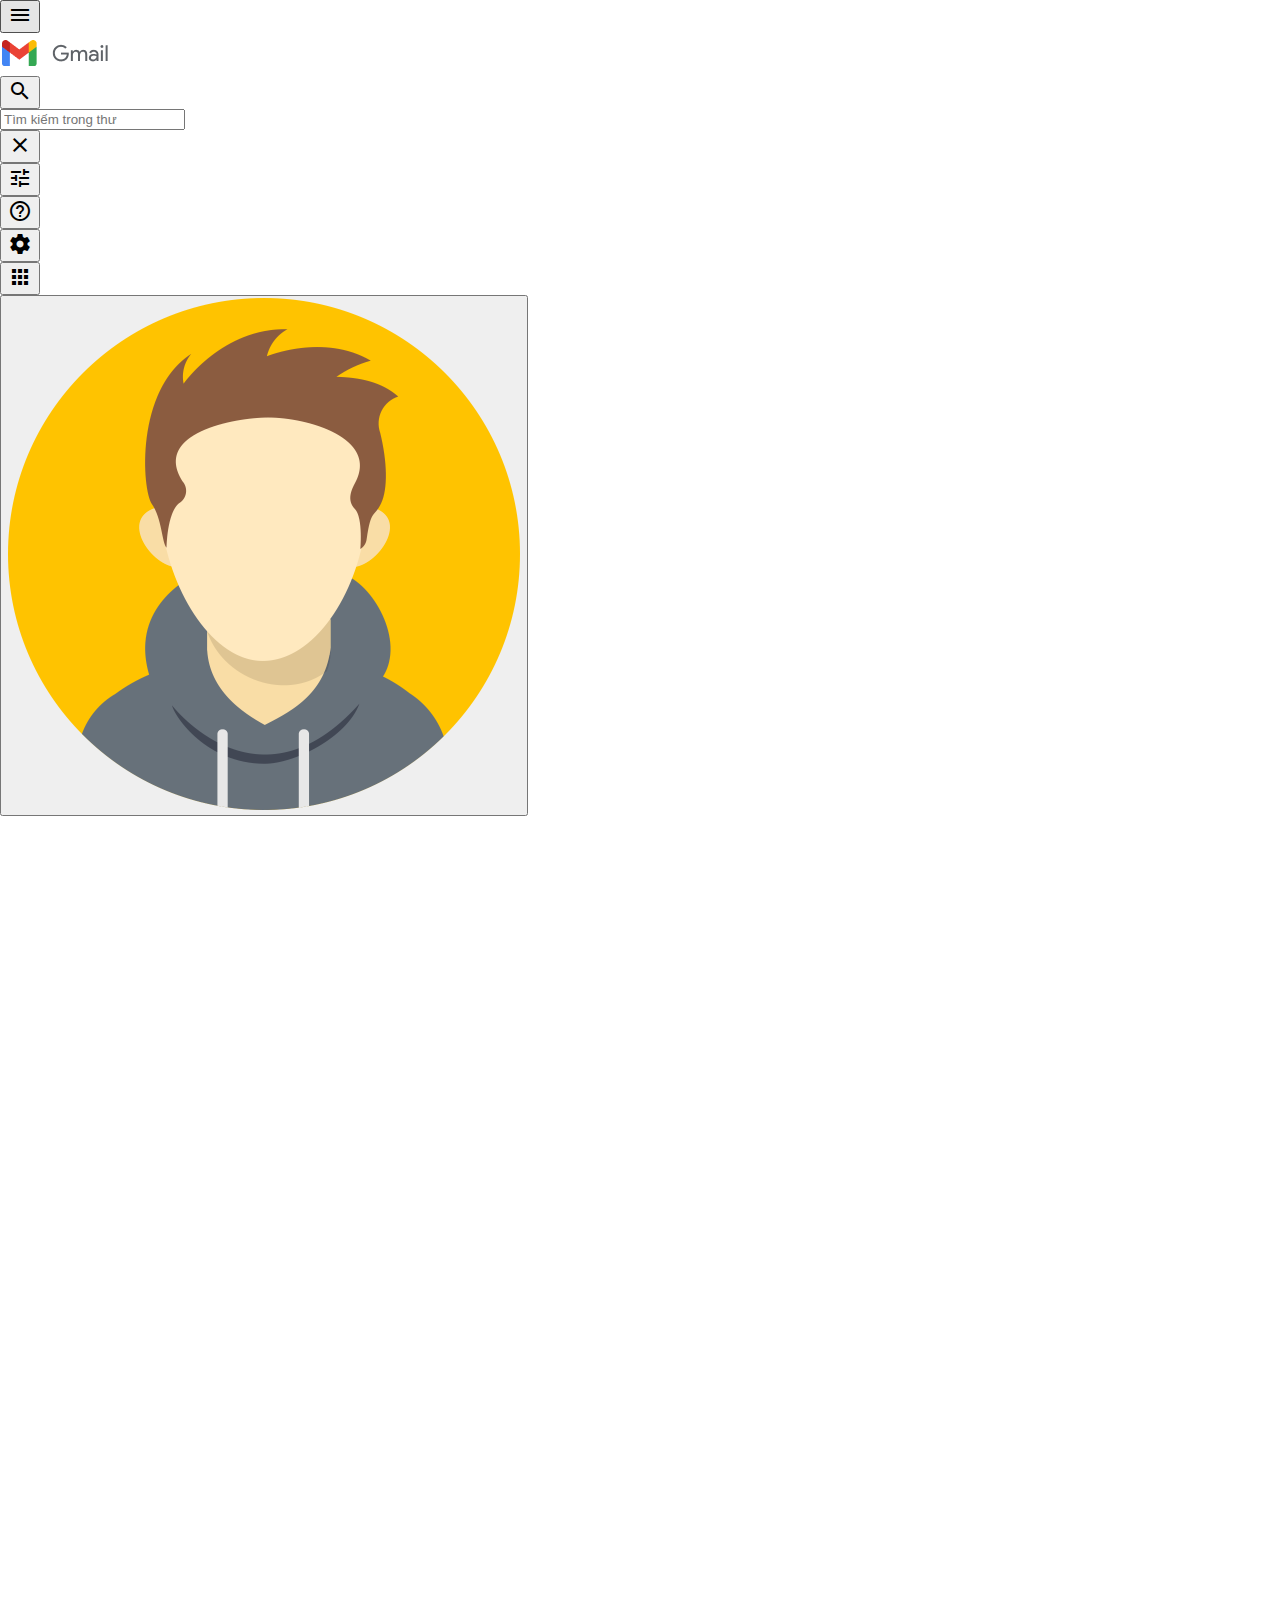
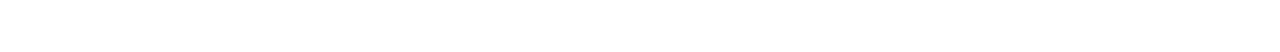
<file: Source/index.html>
<!DOCTYPE html>
<html lang="en">

<head>
  <meta charset="UTF-8">
  <meta http-equiv="X-UA-Compatible" content="IE=edge">
  <meta name="viewport" content="width=device-width, initial-scale=1.0">
  <title>Hộp thư đến - @username - Gmail</title>
  <link rel="icon" type="image/png" href="images/favicon-gmail.png">
  <link rel="stylesheet" href="css/reset.css">
  <link rel="stylesheet" href="css/properties.css">
  <link rel="stylesheet" href="css/style.css">
  <!-- Setup using Google Fonts -->
  <link href="https://fonts.googleapis.com/icon?family=Material+Icons" rel="stylesheet">
</head>

<body>

  <div class="container">

    <!-- HEADER -->

    <header class="header">

      <div class="header-left">

        <div class="icons">
          <button id="header-menu" class="btn header-menu tooltip" data-info="Main menu">
            <span class="material-icons">menu</span>
          </button>
        </div>

        <a href="#" class="header-logo">
          <img src="images/logo_gmail.png" alt="Gmail_Logo">
        </a>

      </div>

      <form class="header-middle" action="">

        <div class="icons">
          <button id="js-header-middle" class="btn btn-nofill tooltip" data-info="Search">
            <span class="material-icons">search</span>
          </button>
        </div>

        <input type="search" class="header-middle-input" placeholder="Tìm kiếm trong thư">

        <div class="icons">
          <button type="reset" class="btn" data-info="Options">
            <span class="material-icons">clear</span>
          </button>
        </div>

        <div class="icons">
          <button id="header-middle-options" class="btn tooltip" data-info="Options">
            <span class="material-icons">tune</span>
          </button>
        </div>

      </form>

      <div class="header-right profile">

        <div class="icons">
          <button id="header-support" class="btn">
            <span class="material-icons">help_outline</span>
          </button>
        </div>

        <div class="icons">
          <button id="header-settings" class="btn" data-info="Settings">
            <span class="material-icons">settings</span>
          </button>
        </div>

        <div class="icons">
          <button id="header-apps" class="btn">
            <span class="material-icons">apps</span>
          </button>
        </div>

        <div class="icons">
          <button id="header-profile" class="btn tooltip">
            <img src="images/avatar.png" class="btn-icon header-profile">
          </button>
        </div>
      </div>

    </header>
    <!-- Slidebar left -->


  </div>

</body>

</html>
</file>
<file: Source/css/properties.css>
:root {
  /* Font */
  --font: 'Roboto', Arial, Helvetica, sans-serif;
  --font-2: 'Google Sans', 'Roboto', Arial, Helvetica, sans-serif;
  /* Color */
  --black: #202124;
  --grey: #3c4043;
  --light-grey: #5f6368;
  --red: #d93025;
  --blue: #427fed;
  --fill-red: #fce8e6;
  --fill-grey: #f1f3f4;
  --fill-hover: #b4bdc42a;
  --fill-border: #e5e5e5;
}

/* Font-Face */

@font-face {
  font-family: 'Google Sans';
  font-style: normal;
  font-weight: 400;
  src: url(//fonts.gstatic.com/s/googlesans/v14/4UaGrENHsxJlGDuGo1OIlL3Bwp5MKg.woff2) format('woff2');
  unicode-range: U+0102-0103, U+0110-0111, U+0128-0129, U+0168-0169, U+01A0-01A1, U+01AF-01B0, U+1EA0-1EF9, U+20AB;
}
@font-face {
  font-family: 'Roboto';
  font-style: italic;
  font-weight: 400;
  src: url(//fonts.gstatic.com/s/roboto/v18/KFOkCnqEu92Fr1Mu51xFIzIFKw.woff2) format('woff2');
  unicode-range: U+0460-052F, U+1C80-1C88, U+20B4, U+2DE0-2DFF, U+A640-A69F, U+FE2E-FE2F;
}
</file>
<file: Source/css/style.css>
/* CSS for BODY */

.container {
	display: grid;
	grid-template-columns: 270px 1fr 55px;
	grid-template-rows: auto calc(100vh - 64px);
	overflow: hidden;
}

/* MAIL */

.inbox {
	overflow-y: auto;
}

.inbox-menu {
	display: flex;
	flex-flow: row;
	align-items: center;
	justify-content: space-between;
	height: 48px;
	width: auto;
	background-color: white;
	padding: 0 12px;
	border-bottom: 1px solid var(--fill-border);
	margin-right: 16px;
}

.inbox-container {
	display: flex;
	flex-flow: column;
}

.inbox-menu-group {
	display: flex;
	flex-flow: row;
	align-items: center;
	justify-content: center;
}

.inbox-btn-group {
	display: flex;
	align-items: center;
	justify-content: center;
	padding: 0;
}

.inbox-menu-pagination {
	font-family: var(--font);
	color: var(--light-grey);
	font-size: 0.75rem;
	margin-right: 12px;
	letter-spacing: 0.25px;
	margin: 0 6px;
	
}

.inbox-menu-pagination-btn {
	display: flex;
	align-items: center;
}

.inbox-category {
	display: flex;
	justify-content: flex-start;
	align-items: center;
	height: 56px;
	color: var(--light-grey);
	font-family: var(--font-sec);
	font-weight: 500;
	font-size: 0.875rem;
	letter-spacing: 0.25px;
	border-bottom: 1px solid var(--fill-border);
	margin-right: 16px;
}

.inbox-category-item {
	position: relative;
	display: flex;
	align-items: center;
	height: 56px;
	cursor: pointer;
	flex: 0 1 251px;
}

.inbox-category-title {
	margin-right: 18px;
	padding: 0;
}

.inbox-category-icon {
	margin-left: 16px;
	margin-right: 12px;
}

.inbox-category-item:hover {
	background-color: var(--fill-hover);
	color: var(--black);
}

.inbox-category-item.active {
	color: var(--red);
}

.inbox-category-icon.active {
	fill: var(--red);
	opacity: 1;
}

#rows-main.inbox-category-item.active::before {
	content: "";
	position: absolute;
	display: block;
	height: 4px;
	background-color: var(--red);
	border-top-left-radius: 4px;
	border-top-right-radius: 4px;
	left: 0;
	right: 0;
	bottom: 0;
	margin: 0 8px;
}

/* ==== MAIL CONTENT ==== */

.content {
	display: block;
	margin-bottom: 16px;
}

.mail {
	box-sizing: border-box;
	padding-bottom: 8px;
}

.inbox-message-item {
	display: flex;
	flex-flow: row;
	font: var(--font);
	align-items: center;
	font-size: 0.875rem;
	height: 40px;
	padding-right: 8px;
	padding-left: 4px;
	box-shadow: inset 0 -1px 0 0 rgb(100 121 143 / 12%);
}

.inbox-message-item:hover {
	cursor: pointer;
	box-shadow: inset 1px 0 0 #dadce0, inset -1px 0 0 #dadce0,
		0 1px 2px 0 rgb(60 64 67 / 30%), 0 1px 3px 1px rgb(60 64 67 / 15%);
	z-index: 1;
}

.inbox-message-item-options {
	position: relative;
	display: flex;
	align-items: center;
	height: 40px;
	background-color: transparent;
	justify-content :right;
}

.message-default {
	display: flex;
	align-items: center;
	font-family: var(--font);
	color: var(--light-grey);
	white-space: nowrap;
	overflow: hidden;
	user-select: none;
}

.message-content {
	padding: 2px 2px 2px 0;
	line-height: 1.1;
}

.space-mail {
	display: block;
	min-width: 70px;
	flex: 0 70px;
}

.message-sender {
	color: var(--black);
	padding-right: 2rem;
	overflow: hidden;
	text-overflow: ellipsis;
	flex: 0 0 200px;
}

.message-subject {
	color: var(--black);
	overflow: hidden;
	flex: 0 0 auto;
}

.message-seperator {
	line-height: 1;
	padding: 0 6px;
	width: 20px;
	margin-left: -2px;
}

.message-body {
	color: var(--light-grey);
	overflow: hidden;
	text-overflow: ellipsis;
	flex: 1 1 auto;
}

.message-date {
	color: var(--light-grey);
	height: 40px;
	font-size: 0.75rem;
	text-align: right;
	margin-right: 8px;
	flex: 0 56px;
}

.message-default-unread {
	background-color: var(--fill-grey);
}

.message-default .unread {
	color: var(--black);
	font-weight: 600;
}

.message-default .read {
	color: var(--light-grey);
	font-weight: 400;
}

.message-btn-icon {
	opacity: 0.22;
}

.message-group-hidden {
	display: none;
	transition: opacity 150ms ease;
}

.inbox-message-item:hover .message-btn-icon {
	opacity: 0.55;
}

.inbox-message-item:hover .message-group-hidden {
	display: block;
}

.inbox-message-item:hover .gap.message-content,
.inbox-message-item:hover .message-date {
	display: none;
}

.center-text {
	display: flex;
	justify-content: center;
	align-items: center;
}


.open-inbox {
	color: rgb(0, 0, 0);
	display: none;
  }

.inbox-content {
	margin : 25px;
	font-family: var(--font);
	font-size: 16px;
	letter-spacing: 0.25px;
	line-height: 18px;
}
.text-hangout {
    font-family: var(--font);
    text-align: center;
    font-size: 13px;
    color: #737373;
    margin-top: 10px;
}
.details-subject {
	font-family: var(--font-2);
	font-size: 1.375rem;
	color :#202124;
	font-weight: 400;
	margin : 25px 45px 5px 65px;
}
.avatar-profile {
	margin-left: 15px;
	height: 40px;
	height: 40px;
}
.reply {
	align-items: center;
    display: inline-flex;
    justify-content: center;
    outline: none;
    position: relative;
    font-size: 15px;
    background: none;
    border-radius: 4px;
    color: #5f6368;
    cursor: pointer;
    font-weight: 500;
    height: 36px;
    outline: none;
    padding: 0 16px;
    box-shadow: inset 0 0 0 1px #dadce0;
    padding-left: 12px;
    user-select: none;
    margin-right: 12px;
    text-decoration: none;
	margin-top : 25px;
}

.info-user {
	padding :45px;
	box-shadow: rgba(0, 0, 0, 0.05) 0px 0px 0px 1px;
}
</file>
